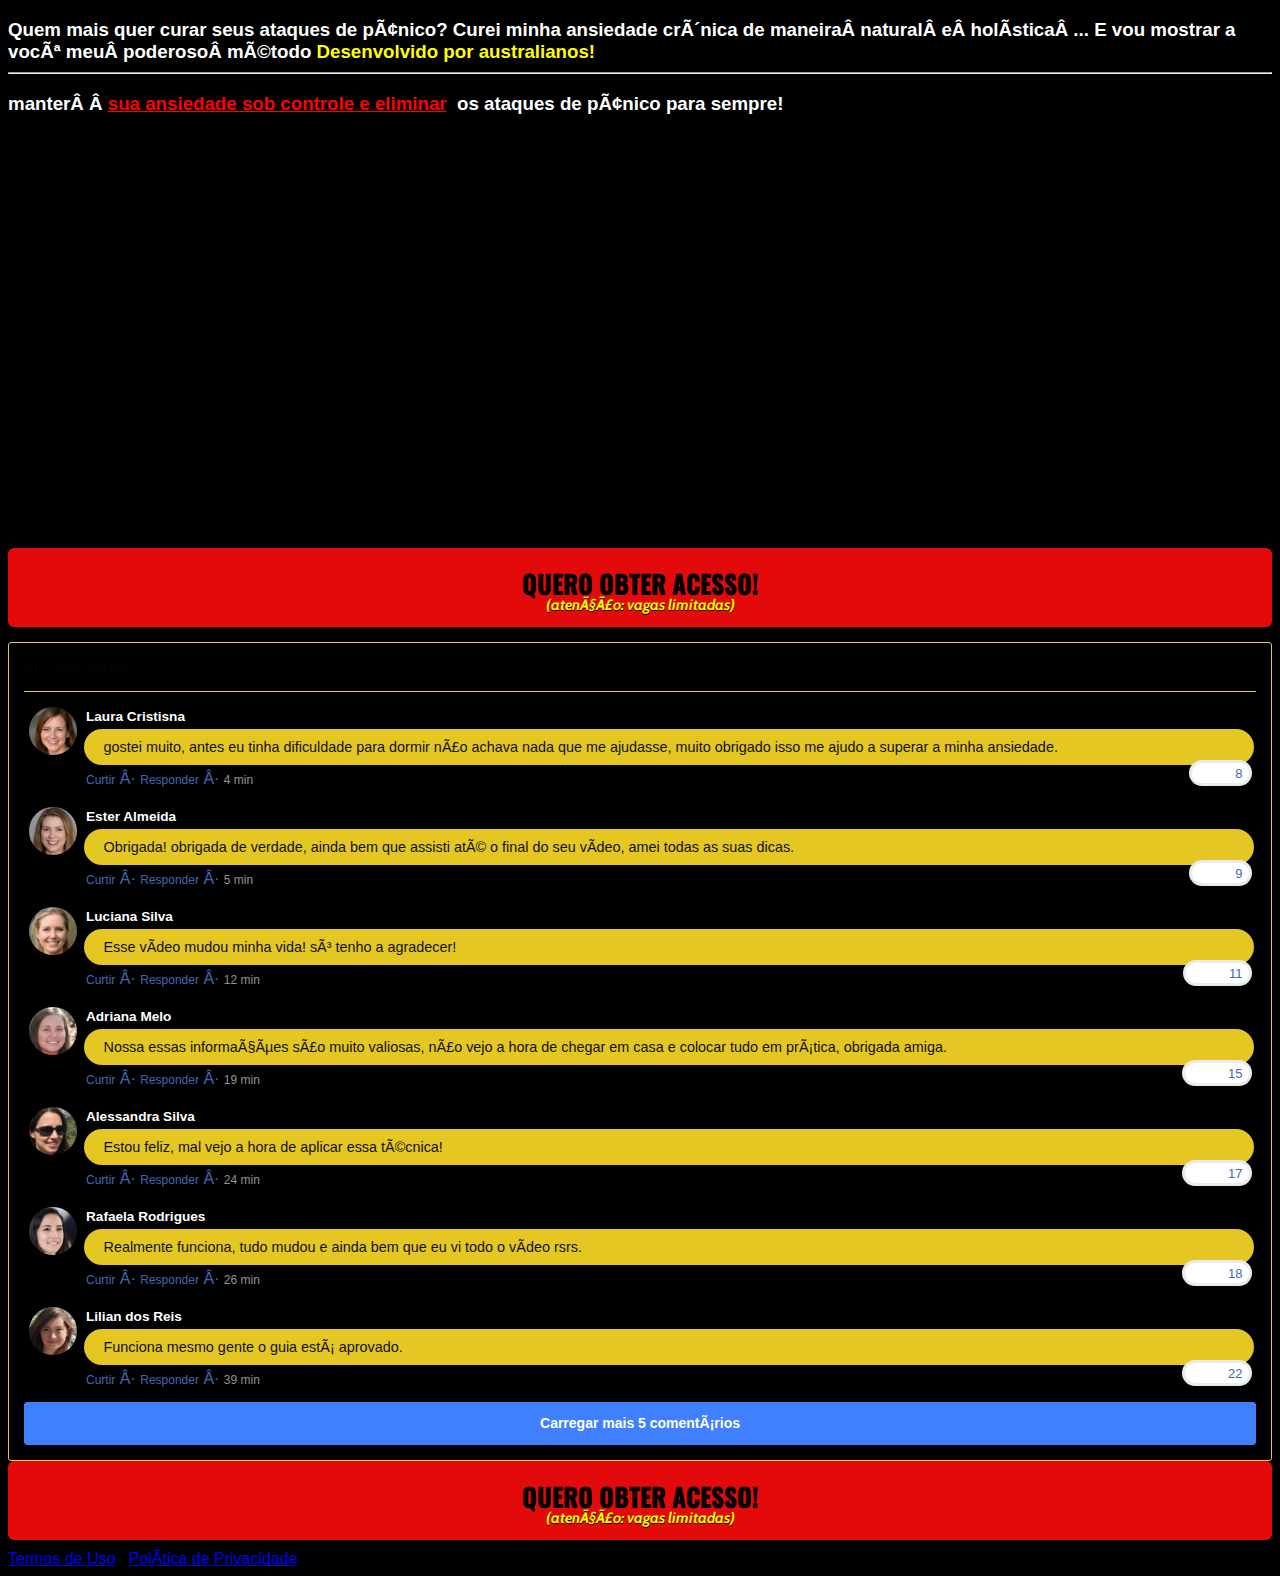
<file: index.html>
<!DOCTYPE html>
<html lang="pt-br">
  <head>
    <body style="background-color: black"
    
    <meta charset="utf-8">
    <meta name="viewport" content="width=device-width, initial-scale=1, shrink-to-fit=no">

    <link rel="stylesheet" href="https://stackpath.bootstrapcdn.com/bootstrap/4.1.3/css/bootstrap.min.css" integrity="sha384-MCw98/SFnGE8fJT3GXwEOngsV7Zt27NXFoaoApmYm81iuXoPkFOJwJ8ERdknLPMO" crossorigin="anonymous">

    <link rel="preconnect" href="https://fonts.googleapis.com">
    <link rel="preconnect" href="https://fonts.gstatic.com" crossorigin>
    <link href="https://fonts.googleapis.com/css2?family=Cabin:ital,wght@0,400;0,500;0,600;0,700;1,400;1,500;1,600;1,700&family=Dosis:wght@200;300;400;500;600;700;800&family=Oswald:wght@200;300;400;500;600;700&family=Signika:wght@300;400;500;600;700&display=swap" rel="stylesheet">

    <link rel="stylesheet" href="./assets/css/com.css">

    <!-- Título da Página -->
    <title>Superando a Ansiedade</title>
    
  </head>
  <body>
    
    <header class="py-4">
      <div class="container">
        <div class="row justify-content-center">
          <div class="col-lg-8 text-center">
            

            <!-- Headline -->

            <h3 class="my-4"><b><font color="white"> Quem mais quer curar seus ataques de pânico?
Curei minha ansiedade crônica de maneira natural e holística ... E vou mostrar a você meu poderoso método</font> <font color="yellow"> Desenvolvido por australianos!</font>
<hr>
<p><font color="white"> manter  </font><font color="red" ><u>sua ansiedade sob controle e eliminar</u></font>&nbsp;<font color="white"> os ataques de pânico para sempre!</font></p>
</b></h3>


            <!-- VSL -->
            <iframe width="740" height="410" src="https://www.youtube-nocookie.com/embed/aWnglSRmilc" title="YouTube video player" frameborder="0" allow="accelerometer; autoplay; clipboard-write; encrypted-media; gyroscope; picture-in-picture allowfullscreen"></iframe>
            
            <!-- Botão 1 -->
            <div id="cta1" class="mt-4 d-none">
              <a href="https://pay.kiwify.com.br/z4mURkT" class="a-btn" style="text-decoration: none;">
                <span class="span-btn">QUERO OBTER ACESSO!</span>
                <span class="span-btn2">(atenção: vagas limitadas)</span>
              </a>
            </div>
          </div>
        </div>
      </div>
    </header>

    <section class="comments py-4">
      <div class="container">
        <div class="row justify-content-center">
          <div class="col-lg-8">
            <div class="fb-comments" style="margin-top: 5px;">
              <div class="fb-comments-header">
                <span>21 comentarios</span>
              </div>
              <div class="fb-comments-wrapper" id="2">
                <table class="fb-comments-comment">
                  <tbody>
                    <tr>
                      <td rowspan="3" class="fb-comments-comment-img"><img
                          src="./assets/img/comentarios/m2.jpeg"></td>
                      <td>
                        <font class="fb-comments-comment-name">
                          <name>Laura Cristisna</name>
                        </font>
                      </td>
                    </tr>
                    <tr>
                      <td class="fb-comments-comment-text">gostei muito, antes eu tinha dificuldade para dormir não achava nada que me ajudasse, muito obrigado isso me ajudo a superar a minha ansiedade.</td>
                    </tr>
                    <tr>
                      <td class="fb-comments-comment-actions">
                        <like>Curtir</like>
                        ·
                        <reply>Responder</reply>
                        ·
                        <likes>8</likes>
                        
                        <date>4 min</date>
                      </td>
                    </tr>
                  </tbody>
                </table>
              </div>
              <div class="fb-comments-wrapper" id="3">
                <table class="fb-comments-comment">
                  <tbody>
                    <tr>
                      <td rowspan="3" class="fb-comments-comment-img"><img
                          src="./assets/img/comentarios/m3.jpeg"></td>
                      <td>
                        <font class="fb-comments-comment-name">
                          <name>Ester Almeida</name>
                        </font>
                      </td>
                    </tr>
                    <tr>
                      <td class="fb-comments-comment-text">Obrigada! obrigada de verdade, ainda bem que assisti até o final do seu vídeo, amei todas as suas dicas.</td>
                    </tr>
                    <tr>
                      <td class="fb-comments-comment-actions">
                        <like>Curtir</like>
                        ·
                        <reply>Responder</reply>
                        ·
                        <likes>9</likes>
                        
                        <date>5 min</date>
                      </td>
                    </tr>
                  </tbody>
                </table>
              </div>
              <div class="fb-comments-wrapper" id="4">
                <table class="fb-comments-comment">
                  <tbody>
                    <tr>
                      <td rowspan="3" class="fb-comments-comment-img"><img
                          src="./assets/img/comentarios/m4.jpeg"></td>
                      <td>
                        <font class="fb-comments-comment-name">
                          <name>Luciana Silva</name>
                        </font>
                      </td>
                    </tr>
                    <tr>
                      <td class="fb-comments-comment-text">Esse vídeo mudou minha vida! só tenho a agradecer!</td>
                    </tr>
                    <tr>
                      <td class="fb-comments-comment-actions">
                        <like>Curtir</like>
                        ·
                        <reply>Responder</reply>
                        ·
                        <likes>11</likes>
                        
                        <date>12 min</date>
                      </td>
                    </tr>
                  </tbody>
                </table>
              </div>
              <div class="fb-comments-wrapper" id="5">
                <table class="fb-comments-comment">
                  <tbody>
                    <tr>
                      <td rowspan="3" class="fb-comments-comment-img"><img
                          src="./assets/img/comentarios/m5.jpeg"></td>
                      <td>
                        <font class="fb-comments-comment-name">
                          <name>Adriana Melo</name>
                        </font>
                      </td>
                    </tr>
                    <tr>
                      <td class="fb-comments-comment-text">Nossa essas informações são muito valiosas, não vejo a hora de chegar em casa e colocar tudo em prática, obrigada amiga.</td>
                    </tr>
                    <tr>
                      <td class="fb-comments-comment-actions">
                        <like>Curtir</like>
                        ·
                        <reply>Responder</reply>
                        ·
                        <likes>15</likes>
                        
                        <date>19 min</date>
                      </td>
                    </tr>
                  </tbody>
                </table>
              </div>
              <div class="fb-comments-wrapper" id="6">
                <table class="fb-comments-comment">
                  <tbody>
                    <tr>
                      <td rowspan="3" class="fb-comments-comment-img"><img
                          src="./assets/img/comentarios/m6.jpeg"></td>
                      <td>
                        <font class="fb-comments-comment-name">
                          <name>Alessandra Silva</name>
                        </font>
                      </td>
                    </tr>
                    <tr>
                      <td class="fb-comments-comment-text">Estou feliz, mal vejo a hora de aplicar essa técnica!</td>
                    </tr>
                    <tr>
                      <td class="fb-comments-comment-actions">
                        <like>Curtir</like>
                        ·
                        <reply>Responder</reply>
                        ·
                        <likes>17</likes>
                        
                        <date>24 min</date>
                      </td>
                    </tr>
                  </tbody>
                </table>
              </div>
              <div class="fb-comments-wrapper" id="7">
                <table class="fb-comments-comment">
                  <tbody>
                    <tr>
                      <td rowspan="3" class="fb-comments-comment-img"><img
                          src="./assets/img/comentarios/m7.jpeg"></td>
                      <td>
                        <font class="fb-comments-comment-name">
                          <name>Rafaela Rodrigues</name>
                        </font>
                      </td>
                    </tr>
                    <tr>
                      <td class="fb-comments-comment-text">Realmente funciona, tudo mudou e ainda bem que eu vi todo o vídeo rsrs.</td>
                    </tr>
                    <tr>
                      <td class="fb-comments-comment-actions">
                        <like>Curtir</like>
                        ·
                        <reply>Responder</reply>
                        ·
                        <likes>18</likes>
                        
                        <date>26 min</date>
                      </td>
                    </tr>
                  </tbody>
                </table>
              </div>
              <div class="fb-comments-wrapper" id="9">
                <table class="fb-comments-comment">
                  <tbody>
                    <tr>
                      <td rowspan="3" class="fb-comments-comment-img"><img
                          src="./assets/img/comentarios/m11.jpeg">
                      </td>
                      <td>
                        <font class="fb-comments-comment-name">
                          <name>Lilian dos Reis</name>
                        </font>
                      </td>
                    </tr>
                    <tr>
                      <td class="fb-comments-comment-text">Funciona mesmo gente o guia está aprovado.</td>
                    </tr>
                    <tr>
                      <td class="fb-comments-comment-actions">
                        <like>Curtir</like>
                        ·
                        <reply>Responder</reply>
                        ·
                        <likes>22</likes>
                        
                        <date>39 min</date>
                      </td>
                    </tr>
                  </tbody>
                </table>
              </div>
              <button class="fb-comments-loadmore" onclick="javascript:loadMore();">Carregar mais 5 comentários</button>
              <div style="display:none" id="more">
                <div class="fb-comments-wrapper">
                  <table class="fb-comments-comment" id="10">
                    <tbody>
                      <tr>
                        <td rowspan="3" class="fb-comments-comment-img"><img
                            src="./assets/img/comentarios/m12.jpeg">
                        </td>
                        <td>
                          <font class="fb-comments-comment-name">
                            <name>jessica Costa</name>
                          </font>
                        </td>
                      </tr>
                      <tr>
                        <td class="fb-comments-comment-text">Maravilhosa assim que me sinto por dentro, nunca tive tamanha experiência como agora, obrigada por ter me ajudado...😍😍😍</td>
                      </tr>
                      <tr>
                        <td class="fb-comments-comment-actions">
                          <like>Curtir</like>
                          ·
                          <reply>Responder</reply>
                          ·
                          <likes>41</likes>
                          
                          <date>1 h</date>
                        </td>
                      </tr>
                    </tbody>
                  </table>
                </div>
                <div class="fb-comments-wrapper" id="11">
                  <table class="fb-comments-comment">
                    <tbody>
                      <tr>
                        <td rowspan="3" class="fb-comments-comment-img"><img
                            src="./assets/img/comentarios/m15.jpeg">
                        </td>
                        <td>
                          <font class="fb-comments-comment-name">
                            <name>Luiza Gomes</name>
                          </font>
                        </td>
                      </tr>
                      <tr>
                        <td class="fb-comments-comment-text">Eu já estava usando o guia, mas agora com essas dicas de ouro, vai ser ainda melhor!🙏🙏🙏🙏🙏🙏</td>
                      </tr>
                      <tr>
                        <td class="fb-comments-comment-actions">
                          <like>Curtir</like>
                          ·
                          <reply>Responder</reply>
                          ·
                          <likes>40</likes>
                          
                          <date>1 h</date>
                        </td>
                      </tr>
                    </tbody>
                  </table>
                </div>
                <div class="fb-comments-wrapper" id="12">
                  <table class="fb-comments-comment">
                    <tbody>
                      <tr>
                        <td rowspan="3" class="fb-comments-comment-img"><img
                            src="./assets/img/comentarios/m16.jpeg">
                        </td>
                        <td>
                          <font class="fb-comments-comment-name">
                            <name>Iasmim lima</name>
                          </font>
                        </td>
                      </tr>
                      <tr>
                        <td class="fb-comments-comment-text">Muito Obrigada tem me ajudado e muito, adorei de verdade.🌹🥰🙋</td>
                      </tr>
                      <tr>
                        <td class="fb-comments-comment-actions">
                          <like>Curtir</like>
                          ·
                          <reply>Responder</reply>
                          ·
                          <likes>47</likes>
                          
                          <date>1 h</date>
                        </td>
                      </tr>
                    </tbody>
                  </table>
                </div>
                <div class="fb-comments-wrapper" id="13">
                  <table class="fb-comments-comment">
                    <tbody>
                      <tr>
                        <td rowspan="3" class="fb-comments-comment-img"><img
                            src="./assets/img/comentarios/m17.jpeg"></td>
                        <td>
                          <font class="fb-comments-comment-name">
                            <name>Camila santos</name>
                          </font>
                        </td>
                      </tr>
                      <tr>
                        <td class="fb-comments-comment-text">Já faz uma semana que eu aplico essas técnicas e tô amando.</td>
                      </tr>
                      <tr>
                        <td class="fb-comments-comment-actions">
                          <like>Curtir</like>
                          ·
                          <reply>Responder</reply>
                          ·
                          <likes>50</likes>
                          
                          <date>1 h</date>
                        </td>
                      </tr>
                    </tbody>
                  </table>
                </div>
                <div class="fb-comments-wrapper">
                  <table class="fb-comments-comment" id="14">
                    <tbody>
                      <tr>
                        <td rowspan="3" class="fb-comments-comment-img"><img
                            src="./assets/img/comentarios/m18.jpeg">
                        </td>
                        <td>
                          <font class="fb-comments-comment-name">
                            <name>Sarah Souza</name>
                          </font>
                        </td>
                      </tr>
                      <tr>
                        <td class="fb-comments-comment-text">Minha irmã começou a 15 dias e eu vi o resultado dela, agora decidi a começar também rsrsrs. </td>
                      </tr>
                      <tr>
                        <td class="fb-comments-comment-actions">
                          <like>Curtir</like>
                          ·
                          <reply>Responder</reply>
                          ·
                          <likes>66</likes>
                          
                          <date>1 h</date>
                        </td>
                      </tr>
                    </tbody>
                  </table>
                </div>
              </div>
            </div>
            <!-- Botão 2 -->
            <div id="cta2" class="mt-4 d-none">
              <a href="https://pay.kiwify.com.br/z4mURkT" class="a-btn" style="text-decoration: none;">
                <span class="span-btn">QUERO OBTER ACESSO!</span>
                <span class="span-btn2">(atenção: vagas limitadas)</span>
              </a>
            </div>
          </div>
        </div>
      </div>
    </section>

    <footer class="bg-dark py-3 text-center">
      <div class="text-white"><a href="termos.html" class="text-white">Termos de Uso</a> | <a href="privacidade.html" class="text-white">Política de Privacidade</a></div>
    </footer>

    <script type="text/javascript">
      setTimeout(() => {document.getElementById("cta1").classList.remove("d-none"); document.getElementById("cta2").classList.remove("d-none")}, 1); // temporização da Call to Action (em milissegundos)
    </script>

    <script src="https://code.jquery.com/jquery-3.3.1.slim.min.js" integrity="sha384-q8i/X+965DzO0rT7abK41JStQIAqVgRVzpbzo5smXKp4YfRvH+8abtTE1Pi6jizo" crossorigin="anonymous"></script>
    <script src="https://cdnjs.cloudflare.com/ajax/libs/popper.js/1.14.3/umd/popper.min.js" integrity="sha384-ZMP7rVo3mIykV+2+9J3UJ46jBk0WLaUAdn689aCwoqbBJiSnjAK/l8WvCWPIPm49" crossorigin="anonymous"></script>
    <script src="https://stackpath.bootstrapcdn.com/bootstrap/4.1.3/js/bootstrap.min.js" integrity="sha384-ChfqqxuZUCnJSK3+MXmPNIyE6ZbWh2IMqE241rYiqJxyMiZ6OW/JmZQ5stwEULTy" crossorigin="anonymous"></script>
    <script src="./assets/js/com.js"></script>
  </body>
</html>
</file>
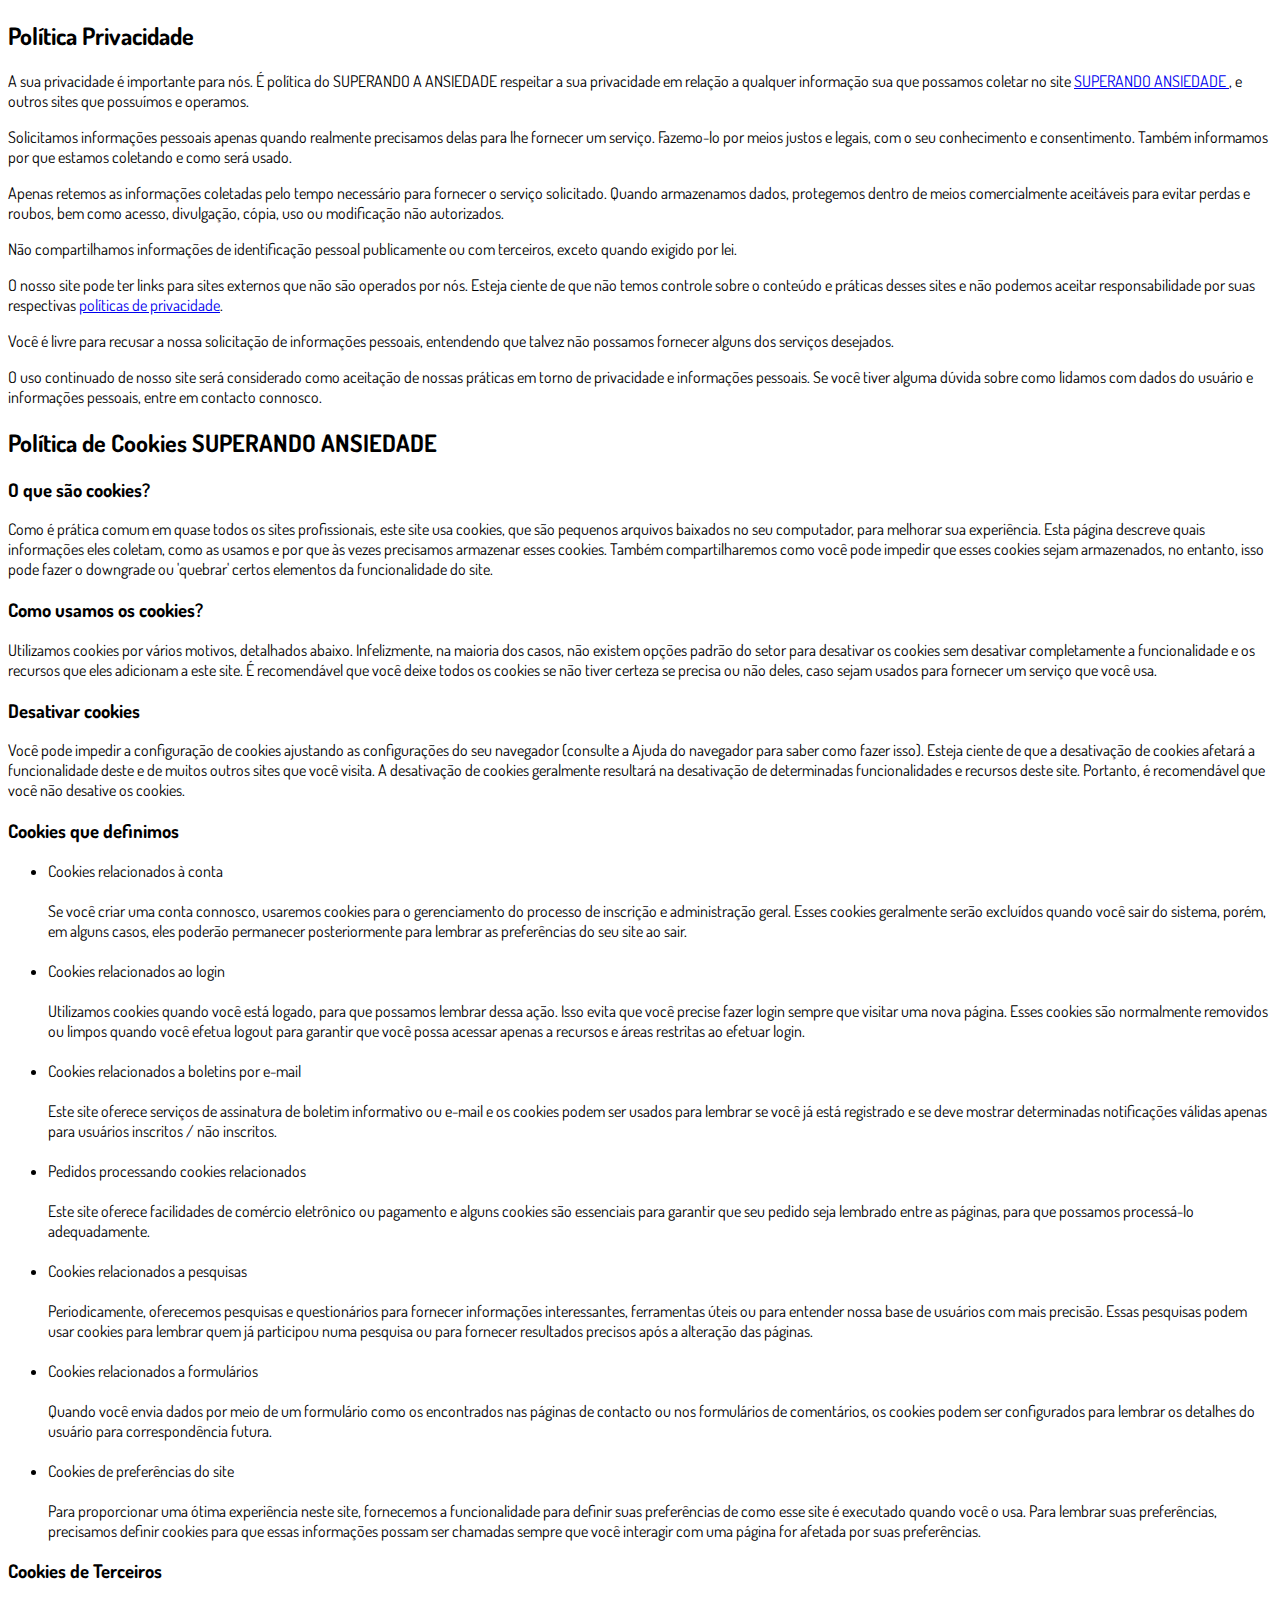
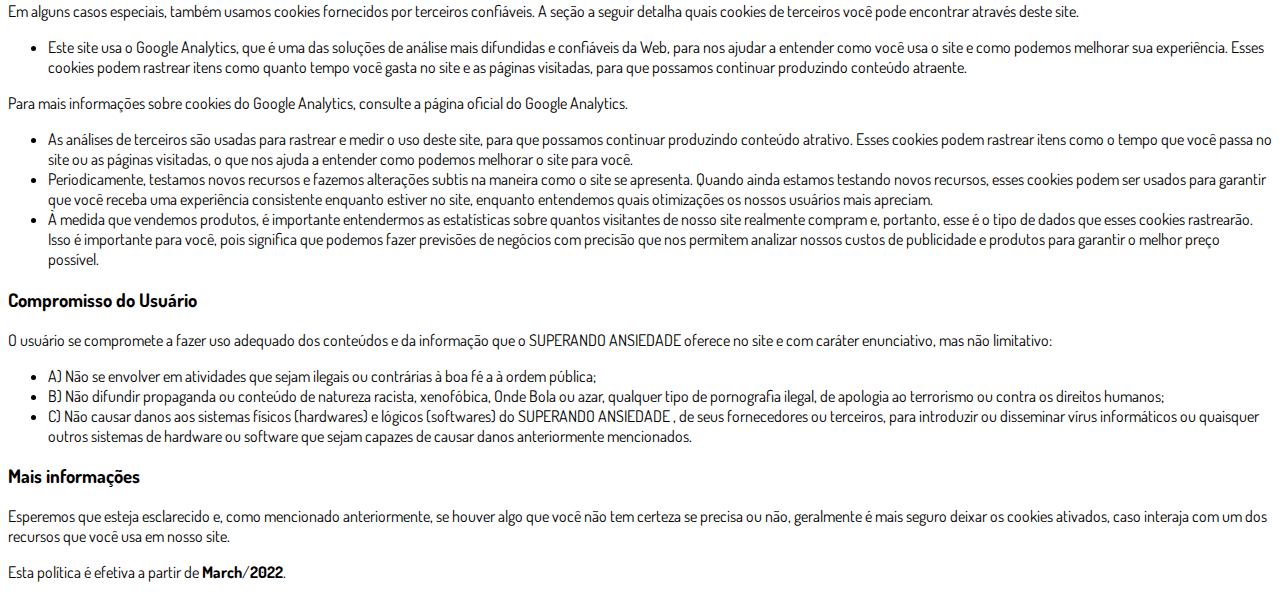
<file: privacidade.html>
<!DOCTYPE html>
<html lang="pt-br">
  <head>
    <meta charset="utf-8">
    <meta name="viewport" content="width=device-width, initial-scale=1, shrink-to-fit=no">

    <link rel="stylesheet" href="https://stackpath.bootstrapcdn.com/bootstrap/4.1.3/css/bootstrap.min.css" integrity="sha384-MCw98/SFnGE8fJT3GXwEOngsV7Zt27NXFoaoApmYm81iuXoPkFOJwJ8ERdknLPMO" crossorigin="anonymous">

    <link rel="preconnect" href="https://fonts.googleapis.com">
    <link rel="preconnect" href="https://fonts.gstatic.com" crossorigin>
    <link href="https://fonts.googleapis.com/css2?family=Dosis:wght@200;300;400;500;600;700;800&display=swap" rel="stylesheet">
    
    <!-- Ícone da Página -->
    <link rel="shortcut icon" type="image/jpg" href="./assets/img/favicon.png">

    <!-- Título da Página -->
    <title>Política de Privacidade | SUPERANDO ANSIEDADE</title>
    
    <style type="text/css">
      body {
        font-family: 'Dosis', sans-serif;
      }
    </style>

  </head>
  <body>
    
    <div class="container py-5">
      <div class="row justify-content-center">
        <div class="col-lg-8">
          <h2>Política Privacidade</h2>                    <p>A sua privacidade é importante para nós. É política do SUPERANDO A ANSIEDADE respeitar a sua privacidade em relação a qualquer informação sua que possamos coletar no site <a href="#">SUPERANDO ANSIEDADE </a>, e outros sites que possuímos e operamos.</p>                    <p>Solicitamos informações pessoais apenas quando realmente precisamos delas para lhe fornecer um serviço. Fazemo-lo por meios justos e legais, com o seu conhecimento e consentimento. Também informamos por que estamos coletando e como será usado.                    </p>                    <p>Apenas retemos as informações coletadas pelo tempo necessário para fornecer o serviço solicitado. Quando armazenamos dados, protegemos dentro de meios comercialmente aceitáveis ​​para evitar perdas e roubos, bem como acesso, divulgação, cópia, uso ou                        modificação não autorizados.</p>                    <p>Não compartilhamos informações de identificação pessoal publicamente ou com terceiros, exceto quando exigido por lei.</p>                    <p>O nosso site pode ter links para sites externos que não são operados por nós. Esteja ciente de que não temos controle sobre o conteúdo e práticas desses sites e não podemos aceitar responsabilidade por suas respectivas <a href='https://politicaprivacidade.com' target='_BLANK'>políticas de privacidade</a>.                    </p>                    <p>Você é livre para recusar a nossa solicitação de informações pessoais, entendendo que talvez não possamos fornecer alguns dos serviços desejados.</p>                    <p>O uso continuado de nosso site será considerado como aceitação de nossas práticas em torno de privacidade e informações pessoais. Se você tiver alguma dúvida sobre como lidamos com dados do usuário e informações pessoais, entre em contacto connosco.</p>                    <h2>Política de Cookies SUPERANDO ANSIEDADE </h2>                    <h3>O que são cookies?</h3>                    <p>Como é prática comum em quase todos os sites profissionais, este site usa cookies, que são pequenos arquivos baixados no seu computador, para melhorar sua experiência. Esta página descreve quais informações eles coletam, como as usamos e por que às vezes                        precisamos armazenar esses cookies. Também compartilharemos como você pode impedir que esses cookies sejam armazenados, no entanto, isso pode fazer o downgrade ou 'quebrar' certos elementos da funcionalidade do site.</p>                    <h3>Como usamos os cookies?</h3>                    <p>Utilizamos cookies por vários motivos, detalhados abaixo. Infelizmente, na maioria dos casos, não existem opções padrão do setor para desativar os cookies sem desativar completamente a funcionalidade e os recursos que eles adicionam a este site. É recomendável                        que você deixe todos os cookies se não tiver certeza se precisa ou não deles, caso sejam usados ​​para fornecer um serviço que você usa.</p>                    <h3>Desativar cookies</h3>                    <p>Você pode impedir a configuração de cookies ajustando as configurações do seu navegador (consulte a Ajuda do navegador para saber como fazer isso). Esteja ciente de que a desativação de cookies afetará a funcionalidade deste e de muitos outros sites que                        você visita. A desativação de cookies geralmente resultará na desativação de determinadas funcionalidades e recursos deste site. Portanto, é recomendável que você não desative os cookies.</p>                    <h3>Cookies que definimos</h3>                    <ul>                        <li>                            Cookies relacionados à conta<br><br> Se você criar uma conta connosco, usaremos cookies para o gerenciamento do processo de inscrição e administração geral. Esses cookies geralmente serão excluídos quando você sair do sistema, porém, em alguns                            casos, eles poderão permanecer posteriormente para lembrar as preferências do seu site ao sair.<br><br>                        </li>                        <li>                            Cookies relacionados ao login<br><br> Utilizamos cookies quando você está logado, para que possamos lembrar dessa ação. Isso evita que você precise fazer login sempre que visitar uma nova página. Esses cookies são normalmente removidos ou limpos                            quando você efetua logout para garantir que você possa acessar apenas a recursos e áreas restritas ao efetuar login.<br><br>                        </li>                        <li>                            Cookies relacionados a boletins por e-mail<br><br> Este site oferece serviços de assinatura de boletim informativo ou e-mail e os cookies podem ser usados ​​para lembrar se você já está registrado e se deve mostrar determinadas notificações                            válidas apenas para usuários inscritos / não inscritos.<br><br>                        </li>                        <li>                            Pedidos processando cookies relacionados<br><br> Este site oferece facilidades de comércio eletrônico ou pagamento e alguns cookies são essenciais para garantir que seu pedido seja lembrado entre as páginas, para que possamos processá-lo adequadamente.<br><br>                        </li>                        <li>                            Cookies relacionados a pesquisas<br><br> Periodicamente, oferecemos pesquisas e questionários para fornecer informações interessantes, ferramentas úteis ou para entender nossa base de usuários com mais precisão. Essas pesquisas podem usar cookies                            para lembrar quem já participou numa pesquisa ou para fornecer resultados precisos após a alteração das páginas.<br><br>                        </li>                        <li>                            Cookies relacionados a formulários<br><br> Quando você envia dados por meio de um formulário como os encontrados nas páginas de contacto ou nos formulários de comentários, os cookies podem ser configurados para lembrar os detalhes do usuário                            para correspondência futura.<br><br>                        </li>                        <li>                            Cookies de preferências do site<br><br> Para proporcionar uma ótima experiência neste site, fornecemos a funcionalidade para definir suas preferências de como esse site é executado quando você o usa. Para lembrar suas preferências, precisamos                            definir cookies para que essas informações possam ser chamadas sempre que você interagir com uma página for afetada por suas preferências.<br>                        </li>                    </ul>                    <h3>Cookies de Terceiros</h3>                    <p>Em alguns casos especiais, também usamos cookies fornecidos por terceiros confiáveis. A seção a seguir detalha quais cookies de terceiros você pode encontrar através deste site.</p>                    <ul>                        <li>                            Este site usa o Google Analytics, que é uma das soluções de análise mais difundidas e confiáveis ​​da Web, para nos ajudar a entender como você usa o site e como podemos melhorar sua experiência. Esses cookies podem rastrear itens como quanto tempo                            você gasta no site e as páginas visitadas, para que possamos continuar produzindo conteúdo atraente.                        </li>                    </ul>                    <p>Para mais informações sobre cookies do Google Analytics, consulte a página oficial do Google Analytics.</p>                    <ul>                        <li>                            As análises de terceiros são usadas para rastrear e medir o uso deste site, para que possamos continuar produzindo conteúdo atrativo. Esses cookies podem rastrear itens como o tempo que você passa no site ou as páginas visitadas, o que nos ajuda a entender                            como podemos melhorar o site para você.</li>                        <li>                            Periodicamente, testamos novos recursos e fazemos alterações subtis na maneira como o site se apresenta. Quando ainda estamos testando novos recursos, esses cookies podem ser usados ​​para garantir que você receba uma experiência consistente enquanto                            estiver no site, enquanto entendemos quais otimizações os nossos usuários mais apreciam.</li>                        <li>                            À medida que vendemos produtos, é importante entendermos as estatísticas sobre quantos visitantes de nosso site realmente compram e, portanto, esse é o tipo de dados que esses cookies rastrearão. Isso é importante para você, pois significa que podemos                            fazer previsões de negócios com precisão que nos permitem analizar nossos custos de publicidade e produtos para garantir o melhor preço possível.</li>                                            </ul>                    <h3>Compromisso do Usuário</h3>                                <p>O usuário se compromete a fazer uso adequado dos conteúdos e da informação que o SUPERANDO ANSIEDADE  oferece no site e com caráter enunciativo, mas não limitativo:</p>                                        <ul>                        <li>A) Não se envolver em atividades que sejam ilegais ou contrárias à boa fé a à ordem pública;</li>                        <li>B) Não difundir propaganda ou conteúdo de natureza racista, xenofóbica, <a style='color: inherit !important; text-decoration:none !important;' href='https://ondeapostar.pt/onde-da-a-bola/'>Onde Bola</a> ou azar, qualquer tipo de pornografia ilegal, de apologia ao terrorismo ou contra os direitos humanos;</li>                        <li>C) Não causar danos aos sistemas físicos (hardwares) e lógicos (softwares) do SUPERANDO ANSIEDADE , de seus fornecedores ou terceiros, para introduzir ou disseminar vírus informáticos ou quaisquer outros sistemas de hardware ou software que sejam capazes de causar danos anteriormente mencionados.</li>                    </ul>                                        <h3>Mais informações</h3>                    <p>Esperemos que esteja esclarecido e, como mencionado anteriormente, se houver algo que você não tem certeza se precisa ou não, geralmente é mais seguro deixar os cookies ativados, caso interaja com um dos recursos que você usa em nosso site.</p>                    <p>Esta política é efetiva a partir de <strong>March</strong>/<strong>2022</strong>.</p>
        </div>
      </div>
    </div>

    <script src="https://code.jquery.com/jquery-3.3.1.slim.min.js" integrity="sha384-q8i/X+965DzO0rT7abK41JStQIAqVgRVzpbzo5smXKp4YfRvH+8abtTE1Pi6jizo" crossorigin="anonymous"></script>
    <script src="https://cdnjs.cloudflare.com/ajax/libs/popper.js/1.14.3/umd/popper.min.js" integrity="sha384-ZMP7rVo3mIykV+2+9J3UJ46jBk0WLaUAdn689aCwoqbBJiSnjAK/l8WvCWPIPm49" crossorigin="anonymous"></script>
    <script src="https://stackpath.bootstrapcdn.com/bootstrap/4.1.3/js/bootstrap.min.js" integrity="sha384-ChfqqxuZUCnJSK3+MXmPNIyE6ZbWh2IMqE241rYiqJxyMiZ6OW/JmZQ5stwEULTy" crossorigin="anonymous"></script>
  </body>
</html>
</file>
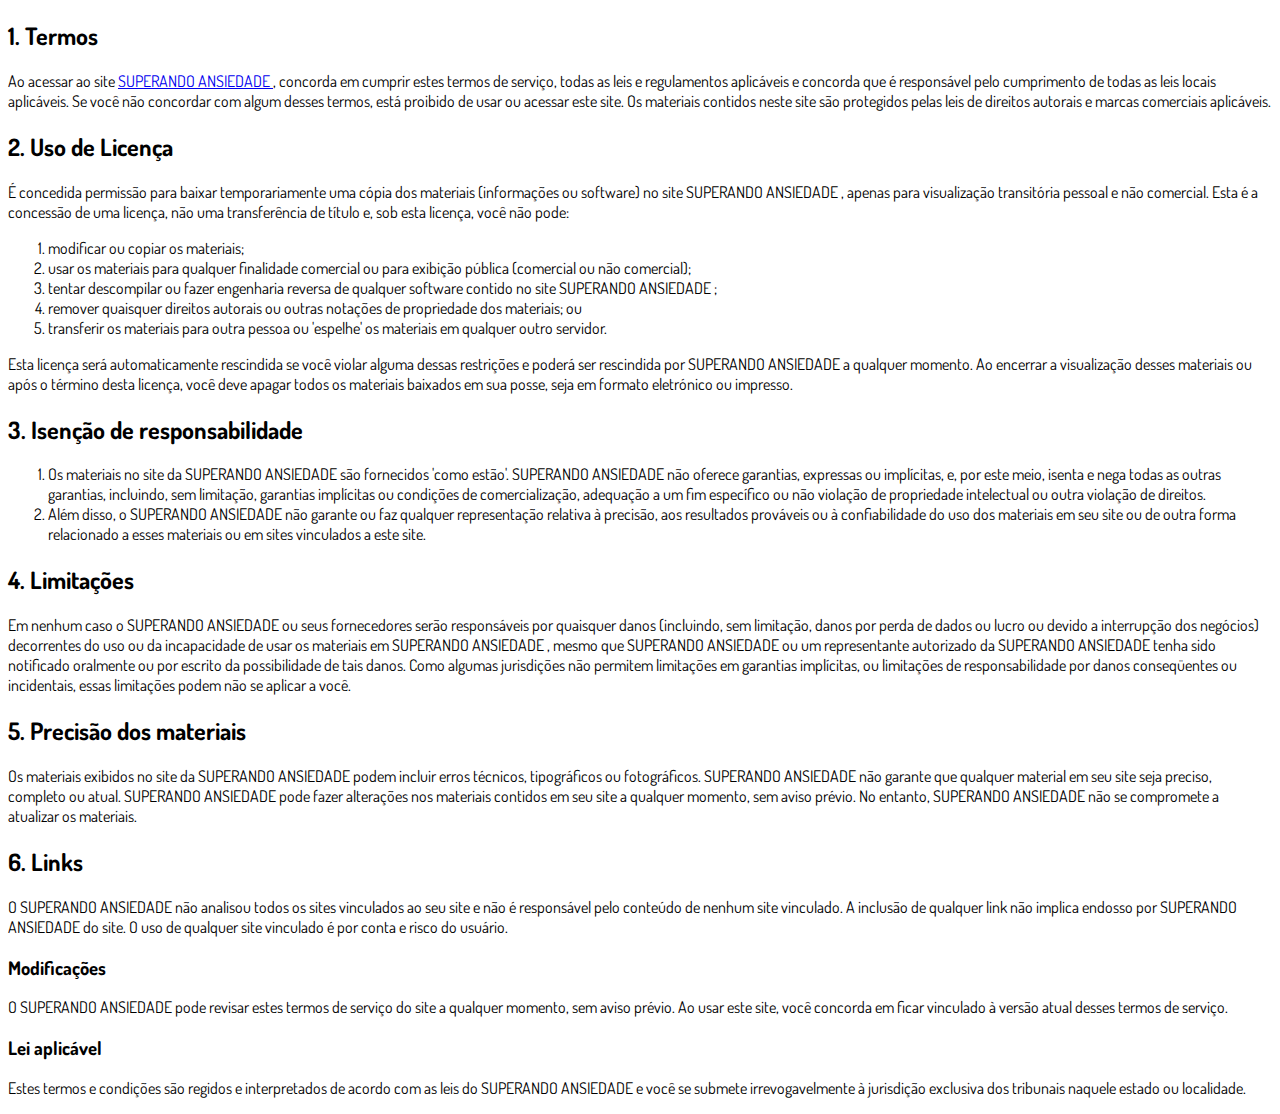
<file: termos.html>
<!DOCTYPE html>
<html lang="pt-br">
  <head>
    <meta charset="utf-8">
    <meta name="viewport" content="width=device-width, initial-scale=1, shrink-to-fit=no">

    <link rel="stylesheet" href="https://stackpath.bootstrapcdn.com/bootstrap/4.1.3/css/bootstrap.min.css" integrity="sha384-MCw98/SFnGE8fJT3GXwEOngsV7Zt27NXFoaoApmYm81iuXoPkFOJwJ8ERdknLPMO" crossorigin="anonymous">

    <link rel="preconnect" href="https://fonts.googleapis.com">
    <link rel="preconnect" href="https://fonts.gstatic.com" crossorigin>
    <link href="https://fonts.googleapis.com/css2?family=Dosis:wght@200;300;400;500;600;700;800&display=swap" rel="stylesheet">
    
    <!-- Ícone da Página -->
    <link rel="shortcut icon" type="image/jpg" href="./assets/img/favicon.png">

    <!-- Título da Página -->
    <title>Termos de Uso | SUPERANDO ANSIEDADE</title>
    
    <style type="text/css">
      body {
        font-family: 'Dosis', sans-serif;
      }
    </style>

  </head>
  <body>
    
    <div class="container py-5">
      <div class="row justify-content-center">
        <div class="col-lg-8">
          <h2>1. Termos</h2>            <p>Ao acessar ao site <a href='#'> SUPERANDO ANSIEDADE </a>, concorda em cumprir estes termos de serviço, todas as leis e regulamentos aplicáveis ​​e concorda que é responsável pelo cumprimento de todas as leis locais aplicáveis. Se você não concordar com algum                desses termos, está proibido de usar ou acessar este site. Os materiais contidos neste site são protegidos pelas leis de direitos autorais e marcas comerciais aplicáveis.</p>            <h2>2. Uso de Licença</h2>            <p>É concedida permissão para baixar temporariamente uma cópia dos materiais (informações ou software) no site SUPERANDO ANSIEDADE  , apenas para visualização transitória pessoal e não comercial. Esta é a concessão de uma licença, não uma transferência de título e,                sob esta licença, você não pode: </p>            <ol>            <li>modificar ou copiar os materiais;  </li>            <li>usar os materiais para qualquer finalidade comercial ou para exibição pública (comercial ou não comercial);  </li>            <li>tentar descompilar ou fazer engenharia reversa de qualquer software contido no site SUPERANDO ANSIEDADE ;  </li>            <li>remover quaisquer direitos autorais ou outras notações de propriedade dos materiais; ou  </li>            <li>transferir os materiais para outra pessoa ou 'espelhe' os materiais em qualquer outro servidor.</li>            </ol>            <p>Esta licença será automaticamente rescindida se você violar alguma dessas restrições e poderá ser rescindida por SUPERANDO ANSIEDADE  a qualquer momento. Ao encerrar a visualização desses materiais ou após o término desta licença, você deve apagar todos os materiais                baixados em sua posse, seja em formato eletrónico ou impresso.</p>            <h2>3. Isenção de responsabilidade</h2>            <ol>            <li>Os materiais no site da SUPERANDO ANSIEDADE  são fornecidos 'como estão'. SUPERANDO ANSIEDADE  não oferece garantias, expressas ou implícitas, e, por este meio, isenta e nega todas as outras garantias, incluindo, sem limitação, garantias implícitas ou condições de comercialização,            adequação a um fim específico ou não violação de propriedade intelectual ou outra violação de direitos. </li>            <li>Além disso, o SUPERANDO ANSIEDADE  não garante ou faz qualquer representação relativa à precisão, aos resultados prováveis ​​ou à confiabilidade do uso dos            materiais em seu site ou de outra forma relacionado a esses materiais ou em sites vinculados a este site.</li>            </ol>            <h2>4. Limitações</h2>            <p>Em nenhum caso o SUPERANDO ANSIEDADE ou seus fornecedores serão responsáveis ​​por quaisquer danos (incluindo, sem limitação, danos por perda de dados ou lucro ou devido a interrupção dos negócios) decorrentes do uso ou da incapacidade de usar os materiais em SUPERANDO ANSIEDADE ,                mesmo que SUPERANDO ANSIEDADE ou um representante autorizado da SUPERANDO ANSIEDADE  tenha sido notificado oralmente ou por escrito da possibilidade de tais danos. Como algumas jurisdições não permitem limitações em garantias implícitas, ou limitações de responsabilidade                por danos conseqüentes ou incidentais, essas limitações podem não se aplicar a você.</p>            <h2>5. Precisão dos materiais</h2>            <p>Os materiais exibidos no site da SUPERANDO ANSIEDADE  podem incluir erros técnicos, tipográficos ou fotográficos. SUPERANDO ANSIEDADE  não garante que qualquer material em seu site seja preciso, completo ou atual. SUPERANDO ANSIEDADE  pode fazer alterações nos materiais contidos em seu                site a qualquer momento, sem aviso prévio. No entanto, SUPERANDO ANSIEDADE  não se compromete a atualizar os materiais.</p>            <h2>6. Links</h2>            <p>O SUPERANDO ANSIEDADE  não analisou todos os sites vinculados ao seu site e não é responsável pelo conteúdo de nenhum site vinculado. A inclusão de qualquer link não implica endosso por SUPERANDO ANSIEDADE  do site. O uso de qualquer site vinculado é por conta e risco do usuário.</p>            </p>            <h3>Modificações</h3>            <p>O SUPERANDO ANSIEDADE  pode revisar estes termos de serviço do site a qualquer momento, sem aviso prévio. Ao usar este site, você concorda em ficar vinculado à versão atual desses termos de serviço.</p>            <h3>Lei aplicável</h3>            <p>Estes termos e condições são regidos e interpretados de acordo com as leis do SUPERANDO ANSIEDADE  e você se submete irrevogavelmente à jurisdição exclusiva dos tribunais naquele estado ou localidade.</p>
        </div>
      </div>
    </div>

    <script src="https://code.jquery.com/jquery-3.3.1.slim.min.js" integrity="sha384-q8i/X+965DzO0rT7abK41JStQIAqVgRVzpbzo5smXKp4YfRvH+8abtTE1Pi6jizo" crossorigin="anonymous"></script>
    <script src="https://cdnjs.cloudflare.com/ajax/libs/popper.js/1.14.3/umd/popper.min.js" integrity="sha384-ZMP7rVo3mIykV+2+9J3UJ46jBk0WLaUAdn689aCwoqbBJiSnjAK/l8WvCWPIPm49" crossorigin="anonymous"></script>
    <script src="https://stackpath.bootstrapcdn.com/bootstrap/4.1.3/js/bootstrap.min.js" integrity="sha384-ChfqqxuZUCnJSK3+MXmPNIyE6ZbWh2IMqE241rYiqJxyMiZ6OW/JmZQ5stwEULTy" crossorigin="anonymous"></script>
  </body>
</html>
</file>
<file: assets/css/com.css>
@media (max-width: 768px) {
  .video-player {
    width: 100%;
    background: 0 0;
  }
  .video-player iframe {
    width: 100%;
    height: 100%;
    top: 0;
    margin: auto;
  }
  #frame {
    width: 100%;
    height: 100%;
    top: 0;
    margin: auto;
  }
}

* {
  font-family: helvetica, arial, sans-serif;
}

body {
  font-size: 16px;
}

.fb-comments {
  border: 1px solid #e2cb46;
  border-radius: 3px;
  padding: 0 15px;
  padding-bottom: 15px;
  margin: auto;
  position: relative;
  color: #4267b2;
}

.fb-comments-header {
  padding: 15px 0;
  border-bottom: 1px solid #e2cb46;
}

.fb-comments-header span {
  color: #030303;
  font-weight: 700;
  font-size: 0.9em;
}

.fb-comments-comment {
  border: none;
  padding: 0;
  margin: 10px 0;
  width: 100%;
}

.fb-comments-reply-wrapper {
  margin-left: 60px;
  border-left: 1px dotted #e2cb46;
  padding-left: 5px;
}

tr,
td {
  border: none;
  margin: 0;
}

td {
  padding: 2.5px;
}

tr {
  padding: 2.5px 0;
}

.fb-comments-comment-img {
  vertical-align: top;
  width: 48px;
  padding-right: 5px;
}

.fb-comments-comment-img img {
  max-width: 48px;
  border-radius: 25px;
}

.fb-comments-comment-name {
  font-size: 0.85em;
}

.fb-comments-comment-name name {
  color: white;
  text-decoration: none;
  font-weight: 700;
  cursor: pointer;
  cursor: hand;
}

.fb-comments-comment-name name:hover {
  text-decoration: underline;
}

.fb-comments-comment-name occupation {
  color: #90949c;
}

.fb-comments-comment-text {
  font-size: 0.9em;
  color: rgb(17, 16, 16);
  border-radius: 21px;
  background-color: #e4c722;
  padding: 10px 20px;
}

.fb-comments-comment-actions like,
.fb-comments-comment-actions reply {
  font-size: 0.75em;
  color: #4267b2;
  text-decoration: none;
  cursor: pointer;
  cursor: hand;
}

.fb-comments-comment-actions like.liked {
  color: #90949c;
}

.fb-comments-comment-actions like:hover,
.fb-comments-comment-actions reply:hover {
  text-decoration: underline;
}

.fb-comments-comment-actions likes {
  font-size: 13px;
  background: url(https://cloudcode.site/likes.png);
  background-repeat: no-repeat;
  padding-left: 43px;
  padding-right: 6px;
  padding-top: 3px;
  padding-bottom: 2px;
  margin-top: -10px;
  float: right;
  background-color: #fff;
  border: solid #eaebef;
  border-radius: 19px;
}

.fb-comments-comment-actions date {
  font-size: 0.75em;
  color: #90949c;
  text-decoration: none;
  cursor: pointer;
  cursor: hand;
}

.fb-comments-comment-actions date:hover {
  text-decoration: underline;
}

.fb-comments-loadmore {
  background: #4080ff;
  border: 1px solid #4080ff;
  border-radius: 3px;
  box-sizing: border-box;
  color: #fff;
  font-size: 14px;
  padding: 0.875em;
  text-shadow: none;
  width: 100%;
  font-weight: 700;
  cursor: hand;
  cursor: pointer;
}

.fb-reply-input {
  border: 1px solid lightgrey;
  border-radius: 3px;
  width: 100%;
  padding: 5px 7.5px;
  font-size: 0.75em;
  color: #000;
  outline: none;
}

.fb-reply-input:hover,
.fb-reply-button:hover {
  outline: none;
}

.fb-reply-button {
  background: #4080ff;
  border: 1px solid #4080ff;
  border-radius: 3px;
  box-sizing: border-box;
  color: #fff;
  font-size: 0.75em;
  padding: 5px 7.5px;
  text-shadow: none;
  width: 100%;
  font-weight: 700;
  cursor: hand;
  cursor: pointer;
  outline: none;
}

.bbtn {
  width: 100%;
  max-width: 449px;
}

@media (max-width: 768px) {
  .video-player {
    margin-top: 0 !important;
  }
}

.a-btn {
      text-decoration: none;
      -webkit-font-smoothing: antialiased;
      margin: 0;
      border: 0; 
      font: inherit; 
      vertical-align: baseline;
      color: #FF0000; 
      outline: 0; 
      line-height: 1; 
      text-align: center; 
      position:relative!important; display: inline-block!important;
      box-shadow: black; 
      width: 100%; padding-left: 0!important; padding-right: 0!important; 
      margin-bottom: 10px; 
      padding: 22px 44px; border-color: #ff5535; border-width: 0px; 
      border-radius: 6px; 
      background: #e20a0a; 
      box-shadow: rgba(255, 255, 255, 3.0);
      text-decoration: none!important;
    }
    .span-btn {
      text-decoration: none;
      -webkit-font-smoothing: antialiased; 
      text-align: center;
      margin: 0; 
      border: 0; 
      font: inherit;
      vertical-align: baseline;
      display: block; 
      position: relative; 
      z-index: 1; 
      padding: 0 15px; 
      white-space: normal; 
      font-size: 25px;
      color: black; 
      font-family: Oswald; 
      font-weight: bold; 
      text-shadow: #000000 0px 1px 0px;
      text-decoration: none;
    }
    .span-btn2 {
      -webkit-font-smoothing: antialiased; 
      text-align: center;
      padding: 0; border: 0;
      font: inherit; 
      vertical-align: baseline; 
      display: block; 
      position: relative;
      z-index: 1; 
      margin: .2em 0 -.5em; 
      font-size: 15px; 
      color: yellow; 
      font-family: Cabin; 
      font-weight: bold; 
      font-style: italic;
      text-shadow: #000000 0px 1px 0px;
    }
</file>
